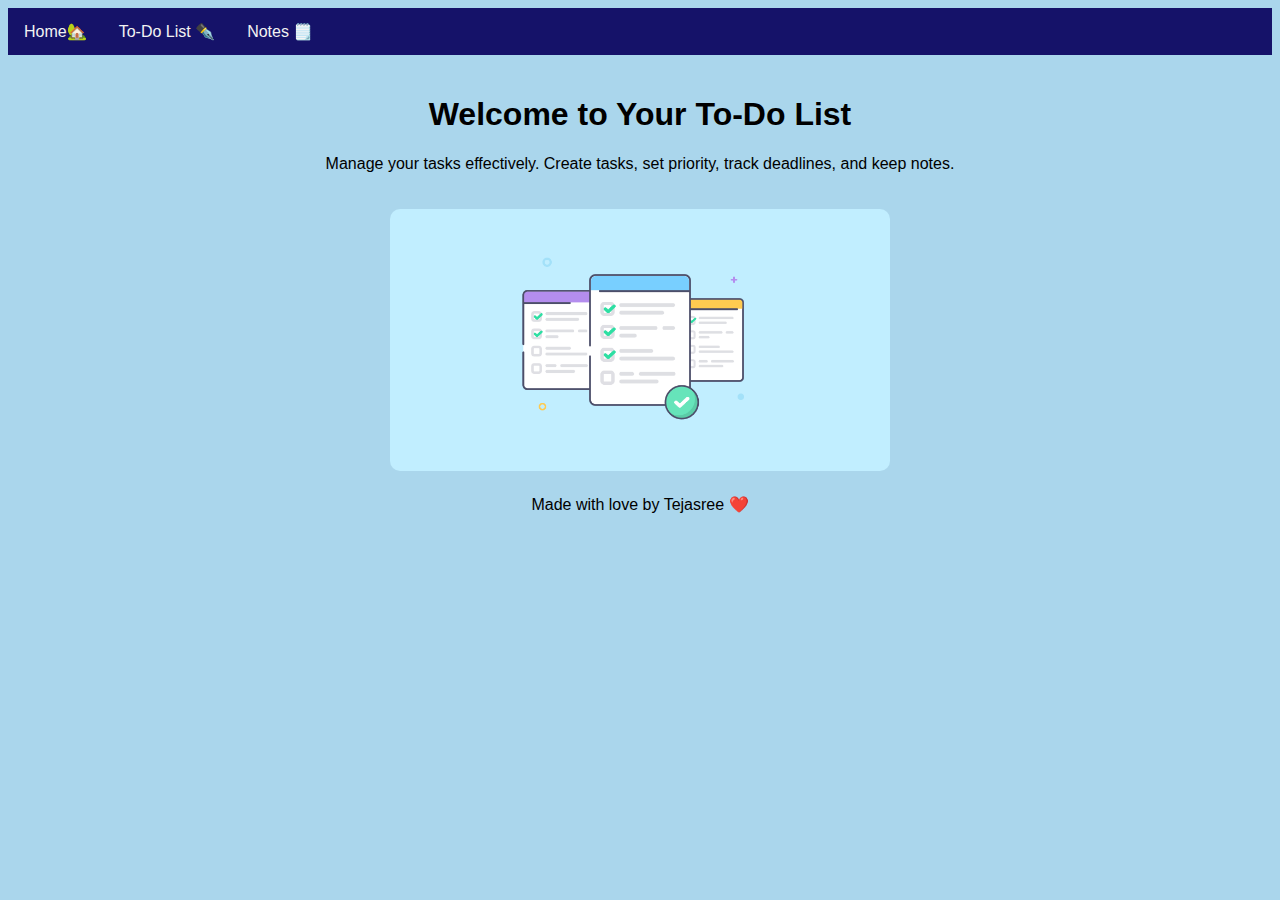
<file: index.html>
<!DOCTYPE html>
<html lang="en">
<head>
  <meta charset="UTF-8">
  <meta name="viewport" content="width=device-width, initial-scale=1.0">
  <title>Welcome to To-Do App</title>
  <link rel="stylesheet" href="style.css">
  
</head>
<body>
  <div class="navbar">
    <a href="index.html">Home🏡</a>
    <a href="todo.html">To-Do List ✒️</a>
    <a href="notes.html">Notes 🗒️</a>
    
  </div>
  
  <div class="content">
    <h1>Welcome to Your To-Do List</h1>
    <p>Manage your tasks effectively. Create tasks, set priority, track deadlines, and keep notes.</p>
    <img src="./to-do-image.png" alt="To-Do App Image" class="main-img">
  </div>
  <footer>
    Made with love by Tejasree ❤️
  </footer>
</body>
</html>
</file>
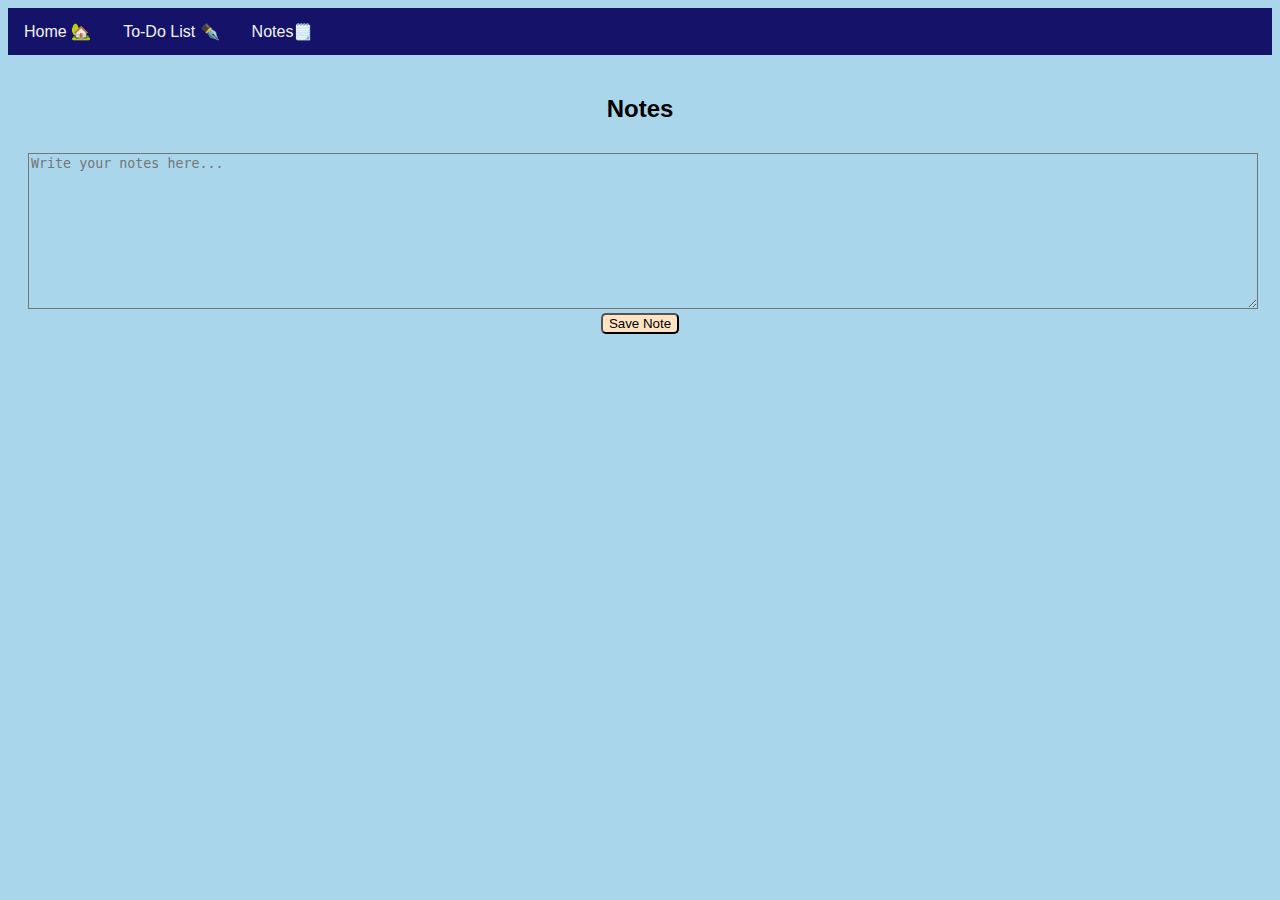
<file: notes.html>
<!DOCTYPE html>
<html lang="en">
<head>
  <meta charset="UTF-8">
  <meta name="viewport" content="width=device-width, initial-scale=1.0">
  <title>Notes</title>
  <link rel="stylesheet" href="style.css">
</head>
<body>
  <div class="navbar">
    <a href="index.html">Home 🏡</a>
    <a href="todo.html">To-Do List ✒️</a>
    <a href="notes.html">Notes🗒️</a>
   
  </div>

  <div class="content">
    <h2>Notes</h2>
    <textarea id="noteArea" placeholder="Write your notes here..."></textarea>
    <button onclick="saveNote()">Save Note</button>
    <div id="savedNotes"></div>
  </div>
  
  <script src="script.js"></script>
</body>
</html>
</file>
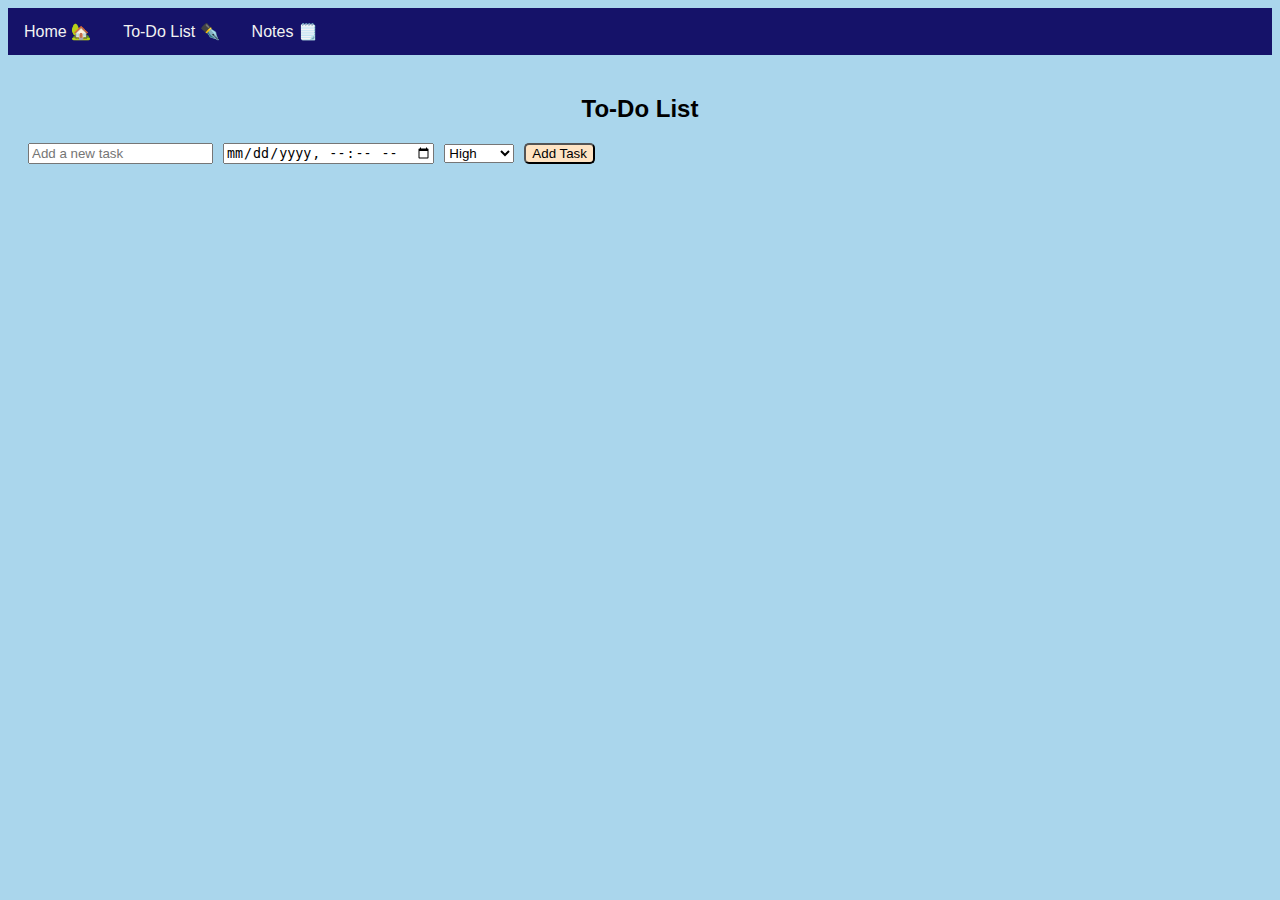
<file: todo.html>
<!DOCTYPE html>
<html lang="en">
<head>
  <meta charset="UTF-8">
  <meta name="viewport" content="width=device-width, initial-scale=1.0">
  <title>To-Do List</title>
  <link rel="stylesheet" href="style.css">
</head>
<body>
  <div class="navbar">
    <a href="index.html">Home 🏡</a>
    <a href="todo.html">To-Do List ✒️</a>
    <a href="notes.html">Notes 🗒️</a>
  
  </div>

  <div class="content">
    <h2>To-Do List</h2>
    <div class="task-input">
      <input type="text" id="taskInput" placeholder="Add a new task">
      <input type="datetime-local" id="taskDateTime">
      <select id="taskPriority">
        <option value="High">High</option>
        <option value="Medium">Medium</option>
        <option value="Low">Low</option>
      </select>
      <button onclick="addTask()">Add Task</button>
    </div>

    <ul id="taskList"></ul>
  </div>
  
  <script src="script.js"></script>
</body>
</html>
</file>
<file: style.css>
body {
    font-family: Arial, sans-serif;
    background-color: #aad6ec;
  }
  
  .navbar {
    background-color: #151269;
    overflow: hidden;
  }
  
  .navbar a {
    float: left;
    display: block;
    color: #f2f2f2;
    text-align: center;
    padding: 14px 16px;
    text-decoration: none;
  }
  
  .navbar a:hover {
    background-color: #81b1ce;
    color: black;
  }
  
  .content {
    padding: 20px;
    text-align: center;
  }
  
  .main-img {
    width: 100%;
    max-width: 500px;
    border-radius: 10px;
    margin-top: 20px;
  }
  
  .task-input, .task-item {
    display: flex;
    align-items: center;
    gap: 10px;
    margin-top: 10px;
  }
  
  textarea {
    width: 100%;
    height: 150px;
    margin-top: 10px;
    background-color:#aad6ec;
  }
  
  #savedNotes {
    margin-top: 20px;
  }
  button{
    background-color:bisque;
    border-radius: 5px;
  }
  footer{
   text-align: center;
  }
</file>
